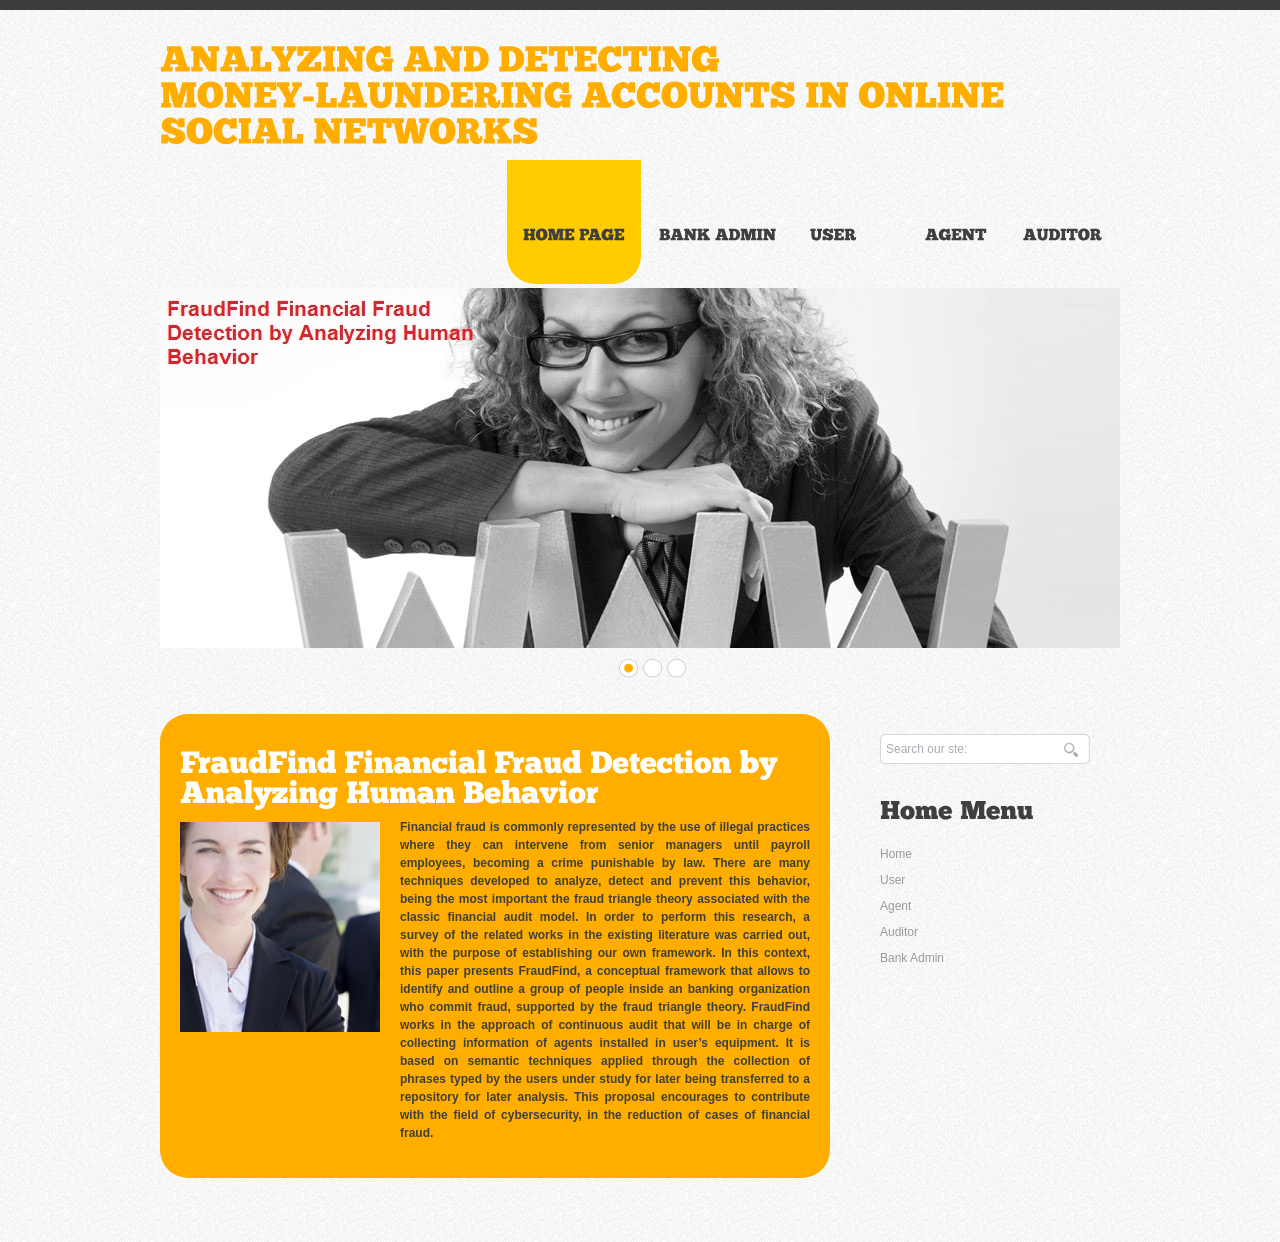
<file: index.html>
<!DOCTYPE html PUBLIC "-//W3C//DTD XHTML 1.0 Transitional//EN" "http://www.w3.org/TR/xhtml1/DTD/xhtml1-transitional.dtd">
<html xmlns="http://www.w3.org/1999/xhtml">
<head>
<title>Home Page</title>
<meta http-equiv="Content-Type" content="text/html; charset=utf-8" />
<link href="css/style.css" rel="stylesheet" type="text/css" />
<link rel="stylesheet" type="text/css" href="css/coin-slider.css" />
<script type="text/javascript" src="js/cufon-yui.js"></script>
<script type="text/javascript" src="js/cufon-chunkfive.js"></script>
<script type="text/javascript" src="js/jquery-1.4.2.min.js"></script>
<script type="text/javascript" src="js/script.js"></script>
<script type="text/javascript" src="js/coin-slider.min.js"></script>
</head>
<body>
<div class="main">
  <div class="header">
    <div class="header_resize">
      <div class="logo">
        <h1><a href="index.html">Analyzing and Detecting Money-Laundering Accounts in Online Social Networks<span></span></a></h1>
      </div>
      <div class="menu_nav">
        <ul>
          <li class="active"><a href="index.html"><span>Home Page</span></a></li>
          <li><a href="Adminlogin.jsp">Bank admin </a></li>
          <li><a href="UserLogin.jsp">User</a>
	      <li><a href="AttckerMain.jsp"></a></li>
	      <li>
	        <ul>
              <li><a href="AgentLogin.jsp"><span>Agent</span></a>              </li>
            </ul>
          </li>
          <ul>
            <ul>
              <li><a href="AuditorLogin.jsp"><span>Auditor</span></a></li>
            </ul>
          </ul>
        </ul>
      </div>
      <div class="clr"></div>
      <div class="slider">
        <div id="coin-slider"> <a href="#"><img src="images/slide1.jpg" width="960" height="360" alt="" /></a> <a href="#"><img src="images/slide2.jpg" width="960" height="360" alt="" /></a> <a href="#"><img src="images/slide3.jpg" width="960" height="360" alt="" /></a> </div>
        <div class="clr"></div>
      </div>
      <div class="clr"></div>
    </div>
  </div>
  <div class="content">
    <div class="content_resize">
      <div class="mainbar">
        <div class="article">
          <h2><span>FraudFind Financial Fraud Detection by Analyzing Human Behavior</span></h2>
          <div class="clr"></div>
          <div class="img"><img src="images/img1.jpg" width="200" height="210" alt="" class="fl" /></div>
          <div class="post_content">
            <p align="justify"><strong>Financial fraud is commonly represented by the use of illegal practices where they can intervene from senior managers until payroll employees, becoming a crime punishable by law. There are many techniques developed to analyze, detect and prevent this behavior, being the most important the fraud triangle theory associated with the classic financial audit model. In order to perform this research, a survey of the related works in the existing literature was carried out, with the purpose of establishing our own framework. In this context, this paper presents FraudFind, a conceptual framework that allows to identify and outline a group of people inside an banking organization who commit fraud, supported by the fraud triangle theory. FraudFind works in the approach of continuous audit that will be in charge of collecting information of agents installed in user’s equipment. It is based on semantic techniques applied through the collection of phrases typed by the users under study for later being transferred to a repository for later analysis. This proposal encourages to contribute with the field of cybersecurity, in the reduction of cases of financial fraud.</strong></p>
          </div>
          <div class="clr"></div>
        </div>
      </div>
      <div class="sidebar">
        <div class="searchform">
          <form id="formsearch" name="formsearch" method="post" action="#">
            <span>
            <input name="editbox_search" class="editbox_search" id="editbox_search" maxlength="80" value="Search our ste:" type="text" />
            </span>
            <input name="button_search" src="images/search.gif" class="button_search" type="image" />
          </form>
        </div>
        <div class="clr"></div>
        <div class="gadget">
          <h2 class="star"><span>Home</span> Menu</h2>
          <div class="clr"></div>
          <ul class="sb_menu">
            <li><a href="#">Home</a></li>
            <li><a href="UserLogin.jsp">User</a></li>
            <li><a href="AgentLogin.jsp">Agent</a></li>
            <li><a href="AuditorLogin.jsp">Auditor</a></li>
            <li><a href="Adminlogin.jsp">Bank Admin </a></li>
          </ul>
        </div>
      </div>
      <div class="clr"></div>
    </div>
  </div>
<div class="fbg"></div>
  <div class="footer">
</body>
</html>
</file>
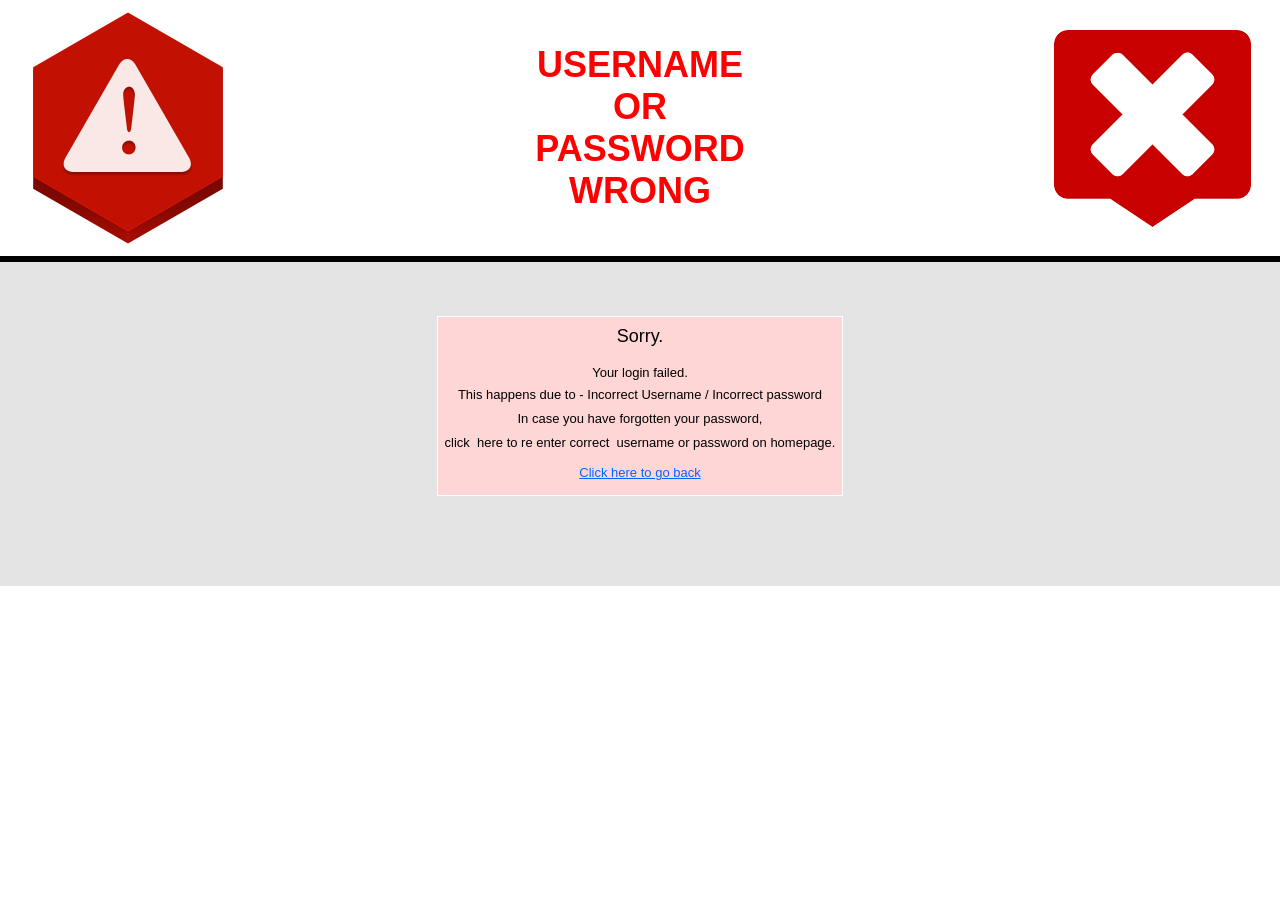
<file: wronglogin2.html>
<html>
<HEAD>
<TITLE>Continuous Top-k Monitoring on Document Streams</TITLE>
<meta http-equiv="Content-Type" content="text/html; charset=iso-8859-1">
<style type="text/css">
<!--
.style1 {
	color: #FF0000;
	font-size: 36px;
	font-family: Geneva, Arial, Helvetica, sans-serif;
	font-weight: bold;
}
-->
</style>
</HEAD>
<style type="text/css">
<!--
.sb1{font-family:arial;font-size:11px;text-decoration:none}
.sb2{font-family:arial;font-size:12px;text-decoration:none}
.sb3{font-family:arial;font-size:13px;text-decoration:none}
.sb4{font-family:arial;font-size:18px;text-decoration:none}
//-->
</style>
</HEAD>
<BODY LINK=#0066FF ALINK=#0066FF VLINK=#0066FF leftmargin=0 marginwidth=0 marginheight=0 topmargin=0>
<FORM>
<TABLE WIDTH=100% CELLSPACING=0 CELLPADDING=0 BORDER=0 height="250">
<TR>
<TD height="39">
<table border="1" cellpadding="0" cellspacing="0" style="border-collapse: collapse; border-width: 0" bordercolor="#111111" width="100%" id="AutoNumber1" height="1">
  <tr>
    <td width="20%" style="border-style: none; border-width: medium" height="1">
    <p align="center"><img src="images/lfail1.png" width="256" height="256"></td>
    <td width="20%" style="border-style: none; border-width: medium" height="1">
    </td>
    <td width="20%" style="border-style: none; border-width: medium" height="1"><div align="center" class="style1">USERNAME OR PASSWORD WRONG 
    </div></td>
    <td width="20%" style="border-style: none; border-width: medium" height="1">
    </td>
    <td width="20%" style="border-style: none; border-width: medium" height="1">
    <p align="center"><img src="images/lfail.png" width="225" height="225"></td>
  </tr>
</table>
</TD>
</TR>
<TR>
<TD height=1 bgcolor=#000000>
<TABLE cellSpacing=0 cellPadding=0 border=0><TR><TD height=6></TD></TR></TABLE>
</TD>
</TR>
<TR>
<TD bgcolor=#E4E4E4 align=center height="276">
<BR><BR><BR>
<table width=406 border=0 cellpadding=1 cellspacing=0 bgcolor=#FFFFFF>
<tr>
<td width="404">
<table width=404 border=0 cellpadding=0 cellspacing=0 bgcolor=#FFD6D6>
<tr>
<td align=center>
<TABLE cellSpacing=0 cellPadding=0 border=0 width="37"><TR>
  <TD height=9 width="37"></TD></TR></TABLE>
<font class=sb4>Sorry.</font><BR><BR>
<font class=sb3>
Your login failed.<BR>
<TABLE cellSpacing=0 cellPadding=0 border=0 height="7"><TR><TD height=7></TD></TR></TABLE>
This happens due to - Incorrect Username / Incorrect password<BR>
<TABLE cellSpacing=0 cellPadding=0 border=0 width="10"><TR>
  <TD height=9 width="10"></TD></TR></TABLE>
In case you have forgotten your password,<BR>
<TABLE cellSpacing=0 cellPadding=0 border=0><TR><TD height=9></TD></TR></TABLE>
click&nbsp; here to re enter correct&nbsp; username or password on homepage.
<BR><BR>
<a href="AttckerMain.jsp">Click here to go back</a><BR>
<BR>
</font>
</td>
</tr>
</table>
</td>
</tr>
</table>
<BR><BR><BR><BR><BR>
</TD>
</TR>
<TR>
<TD class=sb1 align=center height=35>&nbsp;</TD>
</TR>
</TABLE>
</FORM>
</BODY>
</html>
</file>
<file: css/style.css>
/* Design by http://www.dreamtemplate.com */
@charset "utf-8";
body {
	margin:0;
	padding:0;
	width:100%;
	color:#fff;
	font:normal 12px/1.5em "Liberation sans", Arial, Helvetica, sans-serif;
	background:#f7f7f7 url(../images/main_bg.gif) repeat left top;
}
html, .main {
	padding:0;
	margin:0;
}
.main {
	background:url(../images/hbg_bg.gif) repeat-x left top;
}
.clr {
	clear:both;
	padding:0;
	margin:0;
	width:100%;
	font-size:0;
	line-height:0;
}
h2 {
	margin:8px 0;
	padding:8px 0;
	font-size:25px;
	font-weight:bold;
	color:#fff;
}
p {
	margin:8px 0;
	padding:0 0 8px 0;
}
a {
	color:#ffae00;
	text-decoration:underline;
}
.header, .content, .menu_nav, .fbg, .footer, form, ol, ol li, ul, .content .mainbar, .content .sidebar {
	margin:0;
	padding:0;
}
.header {
}
.header_resize {
	margin:0 auto;
	padding:0;
	width:960px;
}
.logo {
	padding:0;
	width:auto;
	float:left;
	height:160px;
}
h1 {
	margin:0;
	padding:44px 0 0;
	font-size:36px;
	font-weight:normal;
	line-height:1.2em;
	text-transform:uppercase;
}
h1 a, h1 a:hover {
	color:#ffae00;
	text-decoration:none;
}
h1 span {
}
h1 small {
	display:block;
	font-size:18px;
	line-height:1.2em;
	letter-spacing:normal;
	text-transform:uppercase;
	color:#3f3f3f;
}
.slider {
	padding:0 0 8px;
}
.rss {
	padding:18px 20px 0 0;
	float:right;
	width:auto;
}
.rss p {
	margin:0;
	padding:0;
	float:right;
	width:auto;
	color:#fff;
	font-size:13px;
	line-height:1.5em;
	font-weight:bold;
}
.rss a {
	color:#fff;
	text-decoration:none;
}
.rss a:hover {
	text-decoration:underline;
}
.rss img {
	margin:-3px 0 -3px 6px;
	border:none;
}
.menu_nav {
	margin:0 auto;
	padding:0;
	float:right;
	height:128px;
}
.menu_nav ul {
	list-style:none;
	padding:0;
	height:128px;
	float:left;
}
.menu_nav ul li {
	margin:0;
	padding:0 2px 0 0;
	float:left;
}
.menu_nav ul li a {
	display:block;
	margin:0;
	padding:68px 16px 40px;
	font-size:16px;
	line-height:20px;
	font-weight:normal;
	color:#3f3f3f;
	text-decoration:none;
	text-transform:uppercase;
}
.menu_nav ul li.active a, .menu_nav ul li a:hover {
	text-decoration:none;
	background:#ffcc00;
}
.content {
}
.content_resize {
	margin:0 auto;
	padding:24px 0;
	width:960px;
}
.content .mainbar {
	margin:0;
	padding:0;
	float:left;
	width:670px;
}
.content .mainbar h2 {
	margin-bottom:0;
	padding-bottom:0;
	font-size:30px;
	line-height:1.2em;
}
.content .mainbar div.img {
	padding:12px 0 0;
	float:left;
}
.content .mainbar img {
}
.content .mainbar img.fl {
	margin:0;
	border:none;
}
.content .mainbar .article {
	margin:0 0 40px;
	padding:20px;
	background:#ffae00;
}
.content .mainbar .article a {
	color:#fff;
	text-decoration:underline;
}
.content .mainbar .post_content {
	float:right;
	width:410px;
}
.content .mainbar .post_content strong {
	color:#3f3f3f;
}
.content .sidebar {
	padding:0;
	float:right;
	width:240px;
}
.content .sidebar .gadget {
	margin:0 0 12px;
	padding:0 0 24px;
}
.content .sidebar h2 {
	color:#3f3f3f;
}
ul.sb_menu, ul.ex_menu {
	margin:0;
	padding:0;
	list-style:none;
	color:#959595;
}
ul.sb_menu li, ul.ex_menu li {
	margin:0;
}
ul.sb_menu li {
	padding:4px 0;
	width:220px;
}
ul.ex_menu li {
	padding:4px 0;
}
ul.sb_menu li a {
	color:#9a9a9a;
	text-decoration:none;
	margin-left:-16px;
	padding:4px 8px 4px 16px;
}
ul.ex_menu li a {
	font-weight:bold;
	color:#161616;
	text-decoration:none;
}
ul.sb_menu li a:hover, ul.ex_menu li a:hover {
	color:#ffae00;
	font-weight:bold;
	text-decoration:none;
}
p.spec {
	padding:0 0 16px;
}
p.infopost {
	margin-bottom:8px;
	padding:6px 0;
	color:#fff;
}
p.infopost a {
	padding:0 2px;
	color:#fff;
	text-decoration:underline;
}
p.infopost a.com {
	padding-left:4px;
	float:none;
	font-weight:normal;
	text-decoration:none;
	color:#3f3f3f;
}
p.infopost a.com:hover {
	text-decoration:underline;
}
p.infopost a.com span {
	padding-left:4px;
	font-weight:bold;
}
.content .mainbar .post_content a.rm {
	display:block;
	float:left;
	padding:0 0 0 10px;
	font-weight:bold;
	text-decoration:none;
	color:#3f3f3f;
	background:url(../images/readme.gif) no-repeat left center;
	border-bottom:1px solid #3f3f3f;
}
.content p.pages {
	margin:0;
	padding:0 0 24px;
	font-size:11px;
	color:#929292;
	text-align:left;
}
.content p.pages span, .content p.pages a {
	padding:8px 12px;
	text-decoration:none;
}
.content p.pages span, .content p.pages a:hover {
	color:#fff;
	background:#ffae00;
	border:1px solid #ffae00;
}
.content p.pages a {
	color:#929292;
	border:1px solid transparent;
}
.content p.pages small {
	font-size:12px;
	float:right;
}
.content .mainbar .comment {
	margin:0;
	padding:16px 0 0 0;
}
.content .mainbar .comment img.userpic {
	border:1px solid #dedede;
	margin:10px 16px 0 0;
	padding:0;
	float:left;
}
.subpage .mainbar .sb_menu li a {
	color:#fff;
}
.subpage .mainbar .sb_menu li a:hover {
	color:#fff;
	text-decoration:underline;
}
.fbg {
}
.fbg_resize {
	margin:0 auto;
	width:920px;
	padding:24px 20px;
	background:#eaeaea;
	color:#6e6e6e;
}
.fbg h2 {
	color:#929292;
	padding-bottom:24px;
}
.fbg img.gal {
	margin:0 8px 8px 0;
	padding:0;
	background-color:#fff;
	border:1px solid #dfdfdf;
}
.fbg .col {
	margin:0;
	float:left;
}
.fbg .c1 {
	padding:0 16px 0 0;
	width:270px;
}
.fbg .c2 {
	padding:0 36px 0 16px;
	width:290px;
}
.fbg .c3 {
	padding:0 0 0 16px;
	width:276px;
}
.fbg .fbg_ul {
	margin:0;
	padding:0;
	list-style:none;
}
.fbg .fbg_ul li {
	margin:0;
	padding:0;
	list-style:none;
}
.fbg .fbg_ul li a {
	display:block;
	margin:0;
	padding:2px 0 2px 12px;
	color:#6d6d6d;
	text-decoration:none;
	background:url(../images/li.gif) no-repeat left center;
}
.fbg .fbg_ul li a:hover {
	color:#ffae00;
	text-decoration:underline;
}
.fbg p.contact_info {
	line-height:1.8em;
}
.fbg p.contact_info a {
	color:#ffae00;
	text-decoration:underline;
}
.fbg p.contact_info span {
	display:block;
	float:left;
	width:74px;
	font-weight:bold;
	color:#3f3f3f;
}
ol {
	list-style:none;
}
ol li {
	display:block;
	clear:both;
}
ol li label {
	display:block;
	margin:0;
	padding:16px 0 0 0;
}
ol li input.text {
	width:480px;
	border:1px solid #c0c0c0;
	margin:0;
	padding:5px 2px;
	height:16px;
	background-color:#fff;
}
ol li textarea {
	width:480px;
	border:1px solid #c0c0c0;
	margin:0;
	padding:2px;
	background-color:#fff;
}
ol li .send {
	margin:16px 0 0 0;
}
.searchform {
	float:left;
	padding:0;
}
#formsearch {
	margin:0;
	padding:20px 0;
	width:auto;
	height:30px;
}
#formsearch span {
	display:block;
	margin:0;
	padding:0;
	float:left;
	background:url(../images/search_bg.gif) no-repeat left top;
}
#formsearch input.editbox_search {
	margin:0;
	padding:8px 6px;
	float:left;
	width:170px;
	font-size:12px;
	line-height:14px;
	color:#a8acb2;
	background:none;
	outline:none;
	border:none;
}
#formsearch input.button_search {
	margin:0;
	padding:0;
	border:none;
	float:left;
}
.footer {
}
.footer_resize {
	margin:0 auto;
	padding:12px 0;
	width:960px;
	color:#6e6e6e;
	line-height:1.5em;
}
.footer_resize p {
	margin:24px 0;
	padding:0;
	line-height:normal;
	white-space:nowrap;
	text-indent:inherit;
}
.footer_resize a {
	color:#3f3f3f;
	font-weight:normal;
	margin:0;
	padding:0;
	border:none;
	text-decoration:underline;
	background-color:transparent;
}
.footer_resize a:hover {
	color:#3f3f3f;
	background-color:transparent;
	text-decoration:none;
}
.footer_resize .lf {
	float:left;
}
.footer_resize .rf {
	float:right;
}
a {
	outline:none;
}
</file>
<file: css/coin-slider.css>
/*
	Coin Slider jQuery plugin CSS styles
	http://workshop.rs/projects/coin-slider
*/
.coin-slider {
	padding:0;
	overflow:hidden;
	zoom:1;
	position:relative;
	float:right;
}
.coin-slider a {
	text-decoration:none;
	outline:none;
	border:none;
}
/* buttons for switching */
.cs-buttons {
	margin:6px 0 0;
	padding:4px;
	font-size:0;
	float:left;
}
.cs-buttons a {
	margin:0 2px;
	width:20px;
	height:20px;
	float:left;
	color:#fff;
	text-indent:-10000px;
	background:url(../images/slide_p.png) no-repeat center center;
}
.cs-buttons a.cs-active {
	color:#fff;
	background-image:url(../images/slide_a.png);
}
/* text in slider */
.cs-title {
	padding:16px 60px 16px 24px;
	width:876px;
	color:#fff;
	font-size:15px;
	line-height:1.5em;
	background:url(../images/overlay.png) repeat left top;
}
/* buttons Next and Prew */
.cs-prev, .cs-next {
	background:url(../images/overlay.png) repeat left top;
	color:#fff;
	padding:0px 10px;
}
</file>
